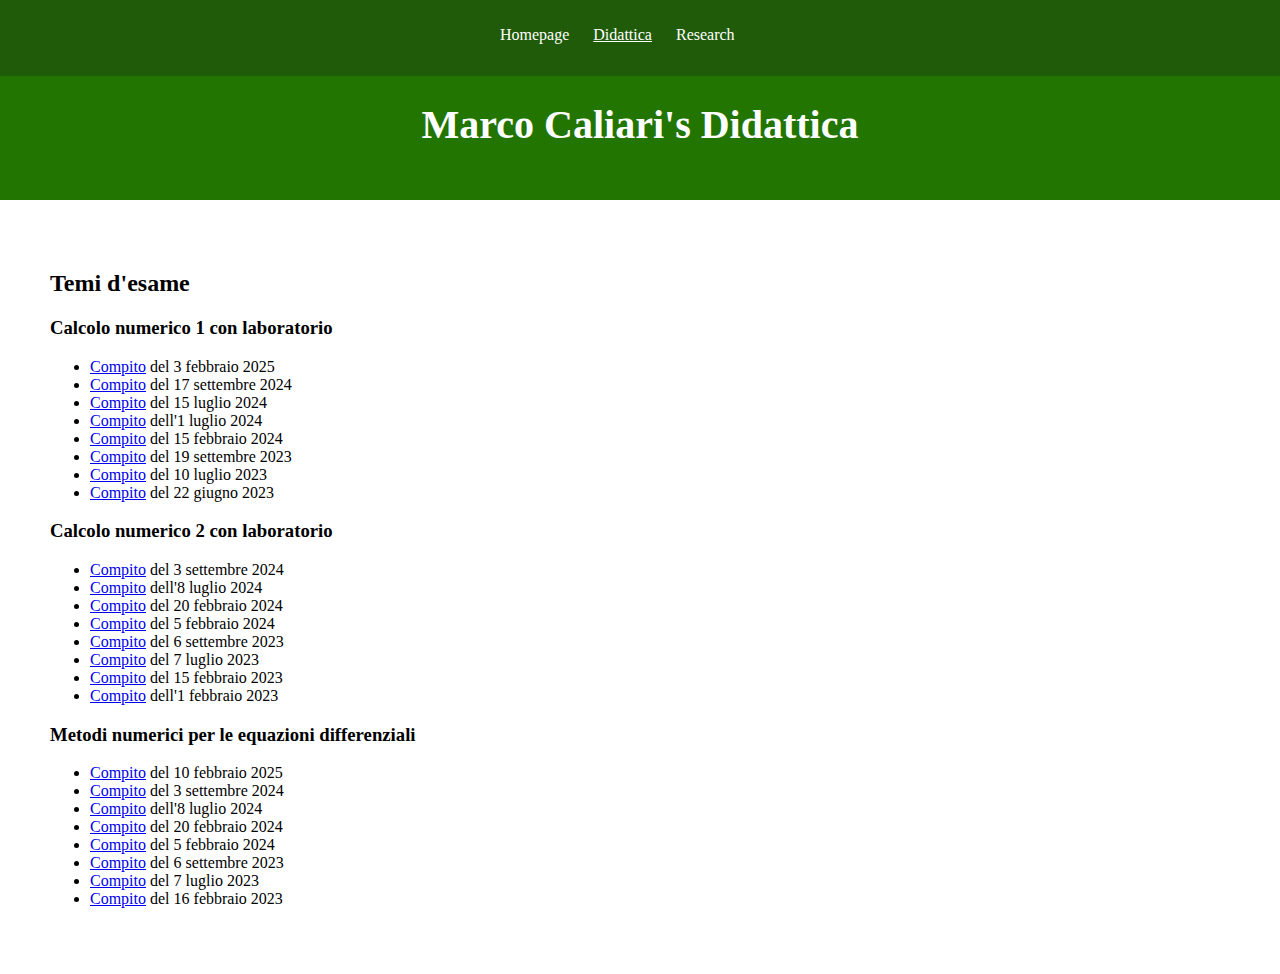
<file: didattica.html>
<!DOCTYPE html>
<html lang="it">
<head>
<meta charset="UTF-8">
  <title>Marco Caliari's Didattica</title>
 <link rel="stylesheet" href="css/main.css">
</head>
<body>

  <div id="main_container">
    <h1>Marco Caliari's Didattica</h1>
  </div>
  <div id="content_indoor">
    <h2>Temi d'esame</h2>
    <h3>Calcolo numerico 1 con laboratorio</h3>
    <ul>
      <li><a href="calcolo_numerico1/compito20250203.pdf" target="blank">Compito</a> del 3
        febbraio 2025</li>
      <li><a href="calcolo_numerico1/compito20240917.pdf" target="blank">Compito</a> del 17
        settembre 2024</li>
      <li><a href="calcolo_numerico1/compito20240715.pdf" target="blank">Compito</a> del 15
        luglio 2024</li>
      <li><a href="calcolo_numerico1/compito20240701.pdf" target="blank">Compito</a> dell'1
        luglio 2024</li>
      <li><a href="calcolo_numerico1/compito20240215.pdf" target="blank">Compito</a> del 15
        febbraio 2024</li>
      <li><a href="calcolo_numerico1/compito20230919.pdf" target="blank">Compito</a> del 19
        settembre 2023</li>
      <li><a href="calcolo_numerico1/compito20230710.pdf" target="blank">Compito</a> del 10
        luglio 2023</li>
      <li><a href="calcolo_numerico1/compito20230622.pdf" target="_blank">Compito</a> del 22
        giugno 2023</li>
    </ul>
<h3>Calcolo numerico 2 con laboratorio</h3>
    <ul>
      <li><a href="calcolo_numerico2/compito20240903.pdf" target="blank">Compito</a> del 3
        settembre 2024</li>
      <li><a href="calcolo_numerico2/compito20240708.pdf" target="blank">Compito</a> dell'8
        luglio 2024</li>
      <li><a href="calcolo_numerico2/compito20240220.pdf" target="blank">Compito</a> del 20
        febbraio 2024</li>
      <li><a href="calcolo_numerico2/compito20240205.pdf" target="_blank">Compito</a> del 5
        febbraio 2024</li>
      <li><a href="calcolo_numerico2/compito20230906.pdf" target="blank">Compito</a> del 6
        settembre 2023</li>
      <li><a href="calcolo_numerico2/compito20230707.pdf" target="blank">Compito</a> del 7
        luglio 2023</li>
      <li><a href="calcolo_numerico2/compito20230215.pdf" target="_blank">Compito</a> del 15
        febbraio 2023</li>
      <li><a href="calcolo_numerico2/compito20230201.pdf" target="_blank">Compito</a> dell'1
        febbraio 2023</li>
    </ul>
<h3>Metodi numerici per le equazioni differenziali</h3>
    <ul>
      <li><a href="equazioni_differenziali/compito20250210.pdf" target="blank">Compito</a> del 10
        febbraio 2025</li>
      <li><a href="equazioni_differenziali/compito20240903.pdf" target="blank">Compito</a> del 3
        settembre 2024</li>
      <li><a href="equazioni_differenziali/compito20240708.pdf" target="blank">Compito</a> dell'8
        luglio 2024</li>
      <li><a href="equazioni_differenziali/compito20240220.pdf" target="blank">Compito</a> del 20
        febbraio 2024</li>
      <li><a href="equazioni_differenziali/compito20240205.pdf" target="_blank">Compito</a> del 5
        febbraio 2024</li>
      <li><a href="equazioni_differenziali/compito20230906.pdf" target="blank">Compito</a> del 6
        settembre 2023</li>
      <li><a href="equazioni_differenziali/compito20230707.pdf" target="blank">Compito</a> del 7
        luglio 2023</li>
      <li><a href="equazioni_differenziali/compito20230216.pdf" target="_blank">Compito</a> del 16
        febbraio 2023</li>
    </ul>

  </div>

<ul id="menu">
<li id="item1"><a href="index.html">Homepage</a></li>
<li id="item2" class="active"><a href="didattica.html">Didattica</a></li>
<li id="item3"><a href="ricerca.html">Research</a></li>
</ul>
</body>
</html>
</file>
<file: css/main.css>
body{ margin: 0px;}

#main_container{
    width: 100%;
    height: 200px;
background-image: url(../img/slider1.jpg);
background-repeat: no-repeat;
background-position: center;
background-size: cover;
font-family: serif;
display: flex;
align-items: center;
justify-content: center;
}

h1{
    padding-top: 50px;
margin: 0px;
font-size: 40px;
line-height: 40px;
color: #fff;
font-family: serif;
text-align: center;
}

#content_indoor{ padding: 50px;}

ul#menu li{
list-style-type: none;
display: inline;
margin: 0px 10px;
font-family: serif;
font-size: 16px;
}

ul#menu li a{
text-decoration: none;
color: #fff;
}


ul#menu{
position: absolute;
top: 10px;
left: 50%;
margin-left: -190px;
z-index: 1;
}

ul#menu li.active a{
color: #fff;
text-decoration: underline;
}
</file>
